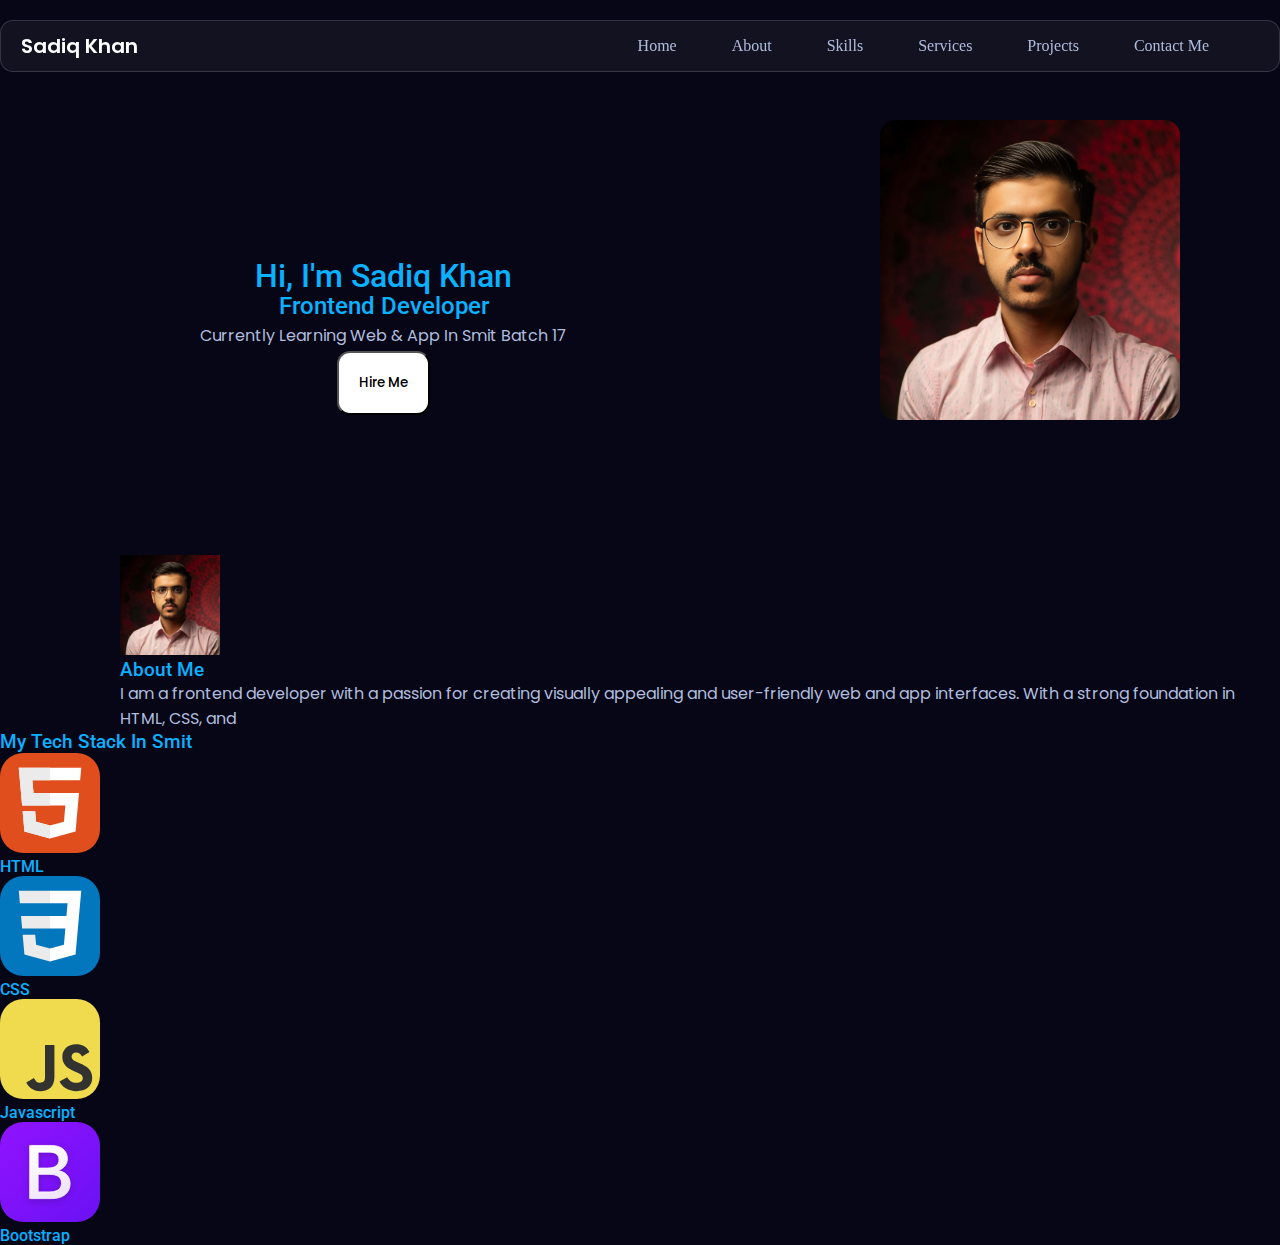
<file: students/SMIT-419473/sadiqkhan.html>
<!DOCTYPE html>
<html lang="en">

<head>
    <meta charset="UTF-8" />
    <meta name="viewport" content="width=device-width, initial-scale=1.0" />
    <!-- Bootstrap Link -->
    <link href="https://cdn.jsdelivr.net/npm/bootstrap@5.3.7/dist/css/bootstrap.min.css" rel="stylesheet"
        integrity="sha384-LN+7fdVzj6u52u30Kp6M/trliBMCMKTyK833zpbD+pXdCLuTusPj697FH4R/5mcr" crossorigin="anonymous" />

    <!-- Google Fonts link -->

    <!-- Font Poppins -->
    <link rel="preconnect" href="https://fonts.googleapis.com" />
    <link rel="preconnect" href="https://fonts.gstatic.com" crossorigin />
    <link
        href="https://fonts.googleapis.com/css2?family=Poppins:ital,wght@0,100;0,200;0,300;0,400;0,500;0,600;0,700;0,800;0,900;1,100;1,200;1,300;1,400;1,500;1,600;1,700;1,800;1,900&family=Roboto:ital,wght@0,100..900;1,100..900&display=swap"
        rel="stylesheet" />

    <!-- Font Roboto -->
    <link href="https://fonts.googleapis.com/css2?family=Roboto:ital,wght@0,100..900;1,100..900&display=swap"
        rel="stylesheet" />

    <!-- Font Awesome Link -->
    <link rel="stylesheet" href="https://cdnjs.cloudflare.com/ajax/libs/font-awesome/6.7.2/css/all.min.css"
        integrity="sha512-Evv84Mr4kqVGRNSgIGL/F/aIDqQb7xQ2vcrdIwxfjThSH8CSR7PBEakCr51Ck+w+/U6swU2Im1vVX0SVk9ABhg=="
        crossorigin="anonymous" referrerpolicy="no-referrer" />

    <!-- Favicon for NexMove -->
    <link rel="icon" type="image/x-icon" href="./assests/favicon.ico" />

    <link rel="stylesheet" href="./sadiqkhan.css" />
    <title>Document</title>
</head>

<body>

    <div class="navbar">
        <div class="l-logo">
            <a href="#!">Sadiq Khan</a>
        </div>
        <div class="nav-items">
            <ul>
                <li>Home</li>
                <li>About</li>
                <li>Skills</li>
                <li>Services</li>
                <li>Projects</li>
                <li>Contact Me</li>
            </ul>
        </div>
    </div>

    <main>
        <div class="hero-sec">
            <div class="hero-text">
                <h1>Hi, I'm Sadiq Khan</h1>
                <h2>Frontend Developer</h2>
                <p>Currently Learning Web & App In Smit Batch 17</p>
                <button class="btn">Hire Me</button>

            </div>
            <div class="hero-img">
                <img src="./Assets/profile.jpg" alt="">
            </div>
        </div>

        <!-- AboutUs Section -->

        <section class="about" id="aboutus">
            <div class="aboutus">
                <div class="aboutus-img">
                    <img src="./Assets/profile.jpg" alt="" />
                </div>
                <div class="aboutus-text">
                    <h3>About Me</h3>
                    <p>
                        I am a frontend developer with a passion for creating
                        visually appealing and user-friendly web and app
                        interfaces. With a strong foundation in HTML, CSS, and
                    </p>
                </div>
        </section>

        <!-- Skills Section -->
        <section class="skill-sec" id="skills">
            <div class="skills-h3">
                <h3>My Tech Stack In Smit </h3>
            </div>
            <div class="skill-cont">
                <div class="skill-sec-text">
                    <div class="html">
                        <img src="./Assets/icons/HTML.svg" alt="">
                        <h4>HTML</h4>
                    </div>
                    <div class="css">
                        <img src="./Assets/icons/CSS.svg" alt="">
                        <h4>CSS</h4>
                    </div>
                    <div class="javascript">
                        <img src="./Assets/icons/JavaScript.svg" alt="">
                        <h4>Javascript</h4>
                    </div>
                    <div class="bootstrap">
                        <img src="./Assets/icons/Bootstrap.svg" alt="">
                        <h4>Bootstrap</h4>
                    </div>
                </div>
            </div>

        </section>

        <!-- Services -->
        <!-- Certifications -->
        <!-- Projects -->
        <!-- Contact Me -->
    </main>



    <!-- bootstrap js Link  -->
    <script src="https://cdn.jsdelivr.net/npm/bootstrap@5.3.7/dist/js/bootstrap.bundle.min.js"
        integrity="sha384-ndDqU0Gzau9qJ1lfW4pNLlhNTkCfHzAVBReH9diLvGRem5+R9g2FzA8ZGN954O5Q"
        crossorigin="anonymous"></script>
</body>

</html>
</file>
<file: students/SMIT-419473/sadiqkhan.css>
/* ================================
   Global Root Variables
================================ */
* {
    margin: 0;
    padding: 0;
    box-sizing: border-box;
}

:root {
    --bg: #060616;
    --panel: #0e1120;
    --muted: #b1bddf;
    --neon: #0ab1ff;
    --accent: #0af0ff;
    --glass: rgba(255, 255, 255, 0.03);
    --radius: 14px;
    --shadow: 0 6px 22px rgba(10, 177, 255, 0.06);
    --max-width: 1150px;
    --gap: 24px;
    --fw-heading: 700;
    --fw-body: 400;
     /* Colors */
  --primary-color: #4b7bec;
  --primary-dark: #3867d6;
  --secondary-color: #a5b1c2;
  --light-color: #f5f6fa;
  --dark-color: #1e272e;
  --text-color: #2f3640;
  --white: #ffffff;

  /* Background Colors */
  --bg-main: #ffffff;
  --bg-secondary: #f1f2f6;

  /* Gradients */
  --gradient-primary: linear-gradient(135deg, #4b7bec, #3867d6);
  --gradient-dark: linear-gradient(135deg, #1e272e, #2f3640);

  /* Typography */
  --font-family: "Poppins", sans-serif;
  --font-family-secondary: "Roboto", sans-serif;

  --h1-size: 3rem;
  --h2-size: 2.2rem;
  --h3-size: 1.6rem;
  --text-size: 1rem;
  --small-text: 0.9rem;

  /* Spacing */
  --section-padding: 80px 20px;
  --container-width: 1200px;

  /* UI */
  --radius: 12px;
  --circle-radius: 50%;
  --shadow: 0 4px 12px rgba(0, 0, 0, 0.1), 0 2px 6px rgba(0, 0, 0, 0.08);

  /* Transition */
  --transition: 0.3s ease-in-out;
}

/* Reset */
* {
    box-sizing: border-box;
    margin: 0;
    padding: 0
}

body {
    height: 100vh;
    width: 100%;
    background-color: var(--bg);
    overflow-x: hidden;
}

li {
    list-style: none;
    cursor: pointer;
    color: var(--muted);
    padding-right: 30px;
}

/* button  {
    cursor: pointer;
    border: 1px solid var(--accent) !important;
    color: var(--accent) !important;
    width: 150px;
    height: 80px;
    border-radius: 10px;
    background-color: #000 !important
} */
 

img {
    width: 100px;
    height: 100px;
    
}

h1,
h2,
h3,
h4,
h5,
h6 {
    font-family: 'Roboto', sans-serif;
    font-weight: 500;
    color: var(--neon);
}

p {
    font-family: 'Poppins', sans-serif;
    font-weight: 400;
    color: var(--muted);
}

a {
  text-decoration: none;
  color: inherit;
  transition: var(--transition);
  font-family: var(--font-family);
}

/* floating buttons */

  .floating-home {
            position: fixed;
            bottom: 20px;
            left: 20px;
            z-index: 9999;
        }

        .floating-home a {
            display: block;
            margin-bottom: 10px;
            font-size: 24px;
            color: #fff;
            background-color: #007bff;
            border-radius: 50%;
            width: 50px;
            height: 50px;
            text-align: center;
            line-height: 50px;
        }

        .floating-button {
            position: fixed;
            bottom: 20px;
            right: 20px;
            z-index: 9999;
        }

        .floating-button a {
            display: block;
            margin-bottom: 10px;
            font-size: 24px;
            color: #fff;
            background-color: #007bff;
            border-radius: 50%;
            width: 50px;
            height: 50px;
            text-align: center;
            line-height: 50px;
        }

        @media screen and (max-width: 600px) {
            .floating-button {
                display: none;
            }
        }

.navbar {
    position: fixed;
    top: 0;
    left: 0;
    right: 0;
    z-index: 999;
    display: flex;
    justify-content: space-between;
    align-items: center;

    /* Transparent Glass Effect */
    background: rgba(255, 255, 255, 0.05) !important;
    backdrop-filter: blur(10px);
    -webkit-backdrop-filter: blur(10px);

    border: 1px solid rgba(255, 255, 255, 0.15);
    border-radius: 13px;

    padding: 10px 20px;
    margin: 20px auto; 
    max-width: 1600px;
}

.navbar .l-logo a {
    text-decoration: none;
    color: #fff; 
    font-family: 'Poppins', sans-serif;
    font-weight: 600;
    font-size: 20px;
}

.nav-items ul {
    display: flex;
    gap: 25px;
    padding-right: 20px;
}

.nav-items ul li {
    list-style: none;
}

.nav-items ul li a {
    text-decoration: none;
    font-size: 18px;
    font-weight: 500;
    color: #fff;
    transition: 0.3s ease-in-out;
}

/* Hover Effect */
.nav-items ul li a:hover {
    color: var(--neon);
}

.hero-sec {
    display: flex;
    justify-content: space-between;
    text-align: center;
    align-items: center;
    /* margin-top: 120px; */
    /* line-height: 40px; */
    padding-top: 130px;
}

.hero-sec {
    padding-top: 120px;
    padding-left: 100px;
    padding-right: 100px;
    font-family: 'Poppins', sans-serif;
    font-weight: 600;
    line-height: 40px;
}

.hero-text {
    padding-top: 120px;
    padding-left: 100px;
    padding-right: 100px;
    font-family: 'Poppins', sans-serif;
    font-weight: 600;
    line-height: 30px;
}

.btn {
    padding: 20px;
    background-color: var(--bg-main) !important;
    border-radius: 13px;
    color: var(--main-color) !important;
    font-family: 'Poppins', sans-serif;
    font-weight: 500;
}

.hero-sec .hero-hire {
    padding-top: 100px;
    padding-left: 100px;
    padding-right: 100px;
}

.hero-se,
.hero-img img {
    width: 300px;
    height: 300px;
    border-radius: 15px;
}

/* aboutus section */


/* .about  */

.about {
    display: flex;
    justify-content: space-evenly;
    margin-top: 120px;
    padding-left: 120px;
}

.about .about-us {
    display: flex;
    justify-content: space-evenly;
}

.about .about-us .about-us-text {
    padding-top: 100px;
    padding-left: 100px;
    padding-right: 100px;
    font-family: 'Poppins', sans-serif;
    font-weight: 600;
}

.about-us-img img {
    width: 300px;
    height: 300px;
    border-radius: 15px;

}

.about-us-text h3 {
    font-family: 'Poppins', sans-serif;
    font-weight: 500;
    font-size: 1.2rem;
    text-transform: uppercase;
    padding-bottom: 10px;
}

/* tech stack */

/* Parent Grid Box */
.tech-parent {
    display: grid;
    grid-template-columns: repeat(auto-fit, minmax(210px, 1fr));
    gap: 20px;
    margin: 100px auto;
    max-width: 1300px;
    width: 100%;
    padding: 20px;
}

/* Header Full Width */
.div1 {
    grid-column: 1 / -1;
    background: #fff;
    border: 1px solid #000;
    border-radius: 15px;
    padding: 25px;
    text-align: center;
    font-weight: 600;
    font-size: 1.5rem;
}

/* Cards */
.div2, .div3, .div4, .div5, .div6, .div7 {
    background: #fff;
    border: 2px solid #679eb8;
    border-radius: 15px;
    padding: 25px 10px;
    text-align: center;
    transition: 0.3s ease-in-out;
}

/* Icon */
.skill-parent img {
    width: 90px;
    height: 90px;
}

/* Card Hover */
.skill-parent > div:hover {
    transform: translateY(-7px);
    border-color: #0077ff;
    box-shadow: 0px 8px 20px rgba(0, 119, 255, 0.25);
}

/* .skill-parent > div:hover img {
    transform: scale(1.15);
} */

/* Responsive */
@media (max-width: 700px) {
    .div1 h2 {
        font-size: 1.2rem;
    }
}


/* skills */

.skills-wrapper {
    max-width: var(--max-width);
    margin: 60px auto;
    padding: 20px;
}

.skills-title {
    font-size: 32px;
    font-weight: var(--fw-heading);
    color: var(--neon);
    text-align: center;
    margin-bottom: 40px;
}

.skill {
    margin-bottom: 30px;
}

.skill-header {
    display: flex;
    justify-content: space-between;
    color: var(--muted);
    margin-bottom: 8px;
    font-size: 18px;
}

.skill-bar {
    width: 100%;
    height: 12px;
    background: var(--glass);
    border-radius: var(--radius);
    overflow: hidden;
    box-shadow: var(--shadow);
}

.skill-level {
    height: 100%;
    background: linear-gradient(90deg, var(--neon), var(--accent));
    border-radius: var(--radius);
    width: 0;
    transition: width 1.2s ease-in-out;
}

/* Individual skill percentages */
.skill-level.html { width: 90%; }
.skill-level.css { width: 85%; }
.skill-level.js { width: 80%; }
.skill-level.bs { width: 75%; }



/* Service Section */
.services {
    padding: 120px 20px 80px;
    max-width: 1300px;
    margin: auto;
    text-align: center;
}

.services h3 {
    font-size: 2.5rem;
    font-weight: 700;
}

.services .muted {
    color: #777;
    margin-top: 5px;
}

/* Service Cards Grid */
.services-cards {
    margin-top: 60px;
    display: grid;
    grid-template-columns: repeat(3, 1fr);
    gap: 3rem;
    width: 100%;
}

/* Individual Cards */
.services-cards article {
    background: #fff;
    padding: 25px;
    border-radius: 20px;
    border: 1px solid #e5e5e5;
    transition: 0.3s ease;
    cursor: pointer;
    box-shadow: 0px 0px 10px rgba(0,0,0,0.05);
}

.services-cards article:hover {
    transform: translateY(-7px);
    box-shadow: 0px 12px 28px rgba(0,0,0,0.15);
    border-color: #0077ff;
}

/* Card Images */
.services-cards article img {
    width: 100%;
    height: 220px;
    object-fit: cover;
    border-radius: 15px;
}

/* Titles */
.services-cards article h4 {
    margin-top: 25px;
    font-size: 1.4rem;
    font-weight: 700;
}

/* Description */
.services-cards article p {
    margin-top: 12px;
    font-size: 1rem;
    line-height: 1.6;
    color: #444;
}

/* Buttons */
.card-btn {
    margin-top: 18px;
    padding: 12px 22px;
    background: var(--accent);
    border: none;
    color: #fff;
    font-weight: 600;
    border-radius: 12px;
    cursor: pointer;
    transition: 0.3s;
}

.card-btn:hover {
    background: #005fcc;
}

/* Responsive: Tablet */
@media (max-width: 992px) {
    .services-cards {
        grid-template-columns: repeat(2, 1fr);
        gap: 2rem;
    }
}

/* Responsive: Mobile */
@media (max-width: 600px) {
    .services-cards {
        grid-template-columns: 1fr;
        gap: 1.5rem;
    }
}





/* Project Section */
.project {
    margin-top: 140px;
    text-align: center;
    padding: 0 20px;
}

.project-heading h2 {
    font-size: 2.5rem;
    font-weight: 700;
}

/* Project Grid */
.project-cont {
    margin-top: 60px;
    display: grid;
    grid-template-columns: repeat(auto-fit, minmax(280px, 1fr));
    gap: 3rem;
    justify-items: center;
    width: 100%;
}

/* Project Cards */
.pro-card1, .pro-card2, .pro-card3, .pro-card4 {
    background: #fff;
    width: 100%;
    max-width: 330px;
    padding: 20px;
    border-radius: 18px;
    border: 1px solid #e5e5e5;
    text-align: center;
    transition: 0.3s ease-in-out;
    box-shadow: 0px 0px 10px rgba(0,0,0,0.06);
}

/* Hover Effect */
.pro-card1:hover,
.pro-card2:hover,
.pro-card3:hover,
.pro-card4:hover {
    transform: translateY(-8px);
    box-shadow: 0px 12px 28px rgba(0,0,0,0.15);
    border-color: #0077ff;
}

/* Project Images */
.pro-card1 img,
.pro-card2 img,
.pro-card3 img,
.pro-card4 img {
    width: 100%;
    height: 230px;
    object-fit: cover;
    border-radius: 14px;
}

/* Project Title */
.pro-sec {
    margin-top: 16px;
    font-size: 1.2rem;
    font-weight: 600;
    color: #000;
}

/* Project Description */
.pro-main {
    margin-top: 12px;
    font-size: 1rem;
    color: var(--bg);
    padding: 0 10px;
}

/* Buttons Container */
.pro-btn {
    margin-top: 18px;
    display: flex;
    justify-content: center;
    gap: 12px;
}

/* Buttons */
.pro-btn button {
    padding: 10px 18px;
    background: var(--accent);
    border: none;
    color: #fff;
    font-weight: 600;
    border-radius: 10px;
    cursor: pointer;
    font-size: 0.95rem;
    transition: 0.3s ease;
}

.pro-btn button:hover {
    background: #005fcc;
}

/* Responsive */
@media (max-width: 600px) {
    .project-heading h2 {
        font-size: 2rem;
    }

    .pro-card1 img,
    .pro-card2 img,
    .pro-card3 img,
    .pro-card4 img {
        height: 200px;
    }
}



.badg-cert {
    max-width: 1200px;
    margin: 80px auto;
    padding: 20px;
}

.toggle-buttons {
    display: flex;
    justify-content: center;
    gap: 15px;
    margin-bottom: 40px;
}

.tab-btn {
    padding: 12px 30px;
    font-size: 16px;
    border: none;
    background: #ddd;
    border-radius: 8px;
    cursor: pointer;
    transition: 0.3s;
}

.tab-btn.active {
    background: #007bff;
    color: #fff;
}

.tab-content {
    display: none;
}

.tab-content.active {
    display: block;
}

.badg-cont,
.cert-cont {
    display: grid;
    grid-template-columns: repeat(auto-fit, minmax(260px, 1fr));
    gap: 20px;
}

.badge-item,
.cert-item {
    background: #fff;
    border: 1px solid #eee;
    padding: 20px;
    border-radius: 10px;
    text-align: center;
}

.badge-item img,
.cert-item img {
    width: 100%;
    border-radius: 10px;
}


.contact {
    padding: 80px 20px;
    background-color: var(--gradient-dark);
}

.contact-container {
    display: flex;
    justify-content: space-between;
    flex-wrap: wrap;
    max-width: 1200px;
    margin: auto;
    gap: 40px;
}

.contact-info {
    flex: 1;
    min-width: 300px;
}

.contact-info h2 {
    font-size: 2.5rem;
    margin-bottom: 15px;
    color: #fff;
}

.contact-info p {
    margin-bottom: 20px;
    font-size: 1.1rem;
}

.contact-details p {
    margin-bottom: 10px;
}

.contact-form {
    flex: 1;
    min-width: 300px;
}

.contact-form form {
    display: flex;
    flex-direction: column;
    gap: 15px;
}

.contact-form label {
    font-size: 1.1rem;
    color: #fff;
    margin-bottom: 5px;
    display: block;
    font-weight: 600;
    
}

.contact-form input,
.contact-form textarea {
    padding: 12px;
    border-radius: 8px;
    border: 1px solid #ccc;
    font-size: 1rem;
    width: 100%;
    outline: none;
    resize: none;
    transition: 0.3s;
}

.contact-form button {
    padding: 12px;
    background-color: #007bff;
    color: #fff;
    font-size: 1.1rem;
    border: none;
    border-radius: 8px;
    cursor: pointer;
    transition: 0.3s;
}

.contact-form button:hover {
    background-color: #0056b3;
}

/* Responsive */
@media(max-width: 768px) {
    .contact-container {
        flex-direction: column;
    }
}



.footer {
    background-color: #111;
    color: #fff;
    padding: 50px 20px 20px;
    font-family: 'Poppins', sans-serif;
}

.footer-container {
    display: flex;
    flex-wrap: wrap;
    justify-content: space-between;
    max-width: 1200px;
    margin: auto;
    gap: 40px;
}

.footer-about,
.footer-links,
.footer-contact {
    flex: 1;
    min-width: 250px;
}

.footer-about h3 {
    font-size: 1.8rem;
    margin-bottom: 10px;
}

.footer-about p {
    margin-bottom: 15px;
}

.footer-socials a {
    color: #fff;
    margin-right: 15px;
    font-size: 1.3rem;
    transition: 0.3s;
}

.footer-socials a:hover {
    color: #007bff;
}

.footer-links h4,
.footer-contact h4 {
    margin-bottom: 15px;
}

.footer-links ul {
    list-style: none;
    padding: 0;
}

.footer-links ul li {
    margin-bottom: 10px;
}

.footer-links ul li a {
    color: #fff;
    text-decoration: none;
    transition: 0.3s;
}

.footer-links ul li a:hover {
    color: #007bff;
}

.footer-contact p {
    margin-bottom: 10px;
}

.footer-bottom {
    text-align: center;
    margin-top: 30px;
    border-top: 1px solid #444;
    padding-top: 15px;
    font-size: 0.9rem;
}

/* Responsive */
@media (max-width: 768px) {
    .footer-container {
        flex-direction: column;
        align-items: center;
        text-align: center;
    }
    .footer-about,
    .footer-links,
    .footer-contact {
        min-width: unset;
    }
}
</file>
